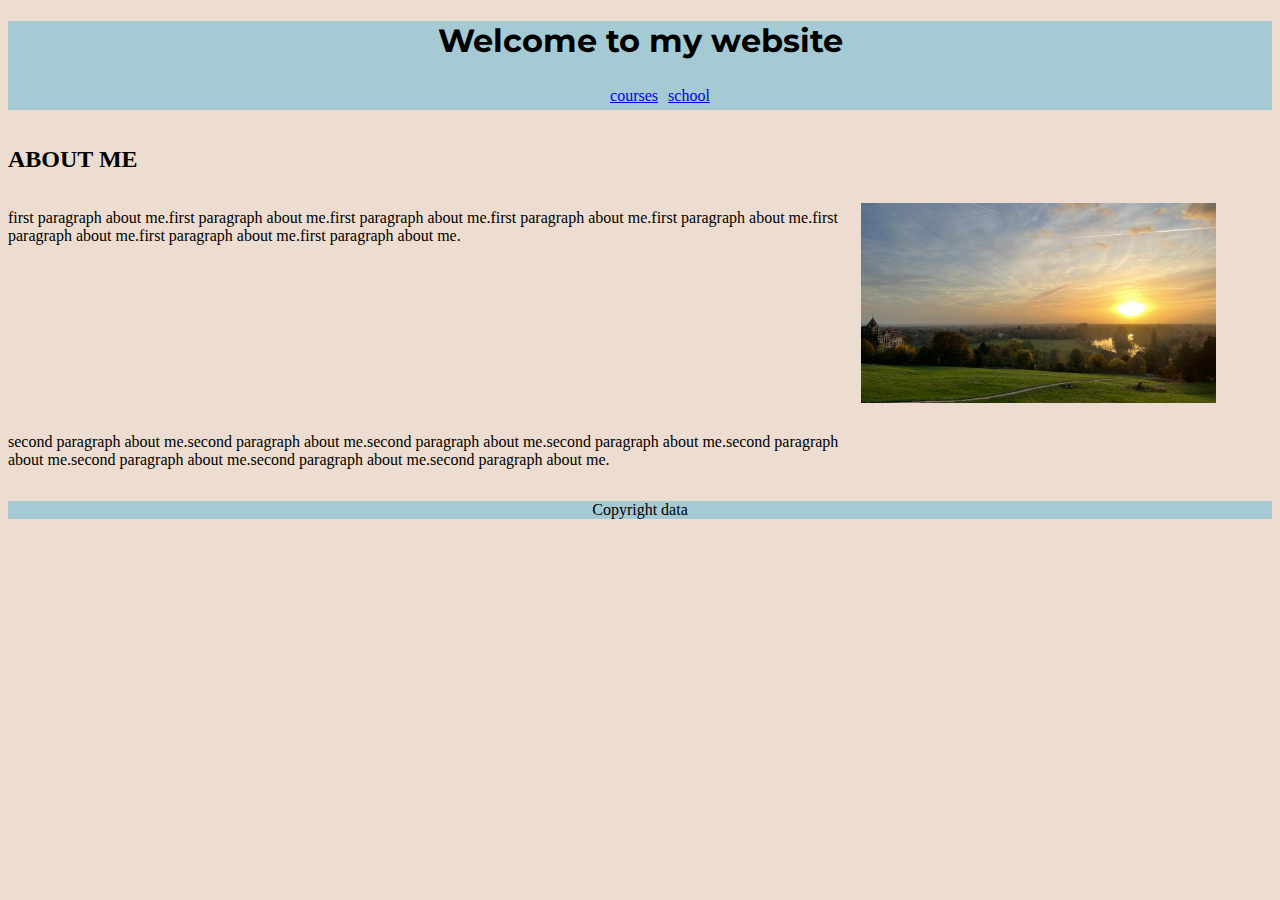
<file: index.html>
<!DOCTYPE html>
<html lang="en">
  <head>
    <meta charset="utf-8">
    <title>Personal website</title>
    <meta name="viewport" content="width=device-width, initial-scale=1.0">
    <link rel="stylesheet" href="https://fonts.googleapis.com/css?family=Montserrat">
    <link rel="stylesheet" href="css/stylesheet.css">
  </head>
  <body>
    <header class="center-align">
      <h1>Welcome to my website</h1>
      <ul class="nav-menu">
        <li><a href="misc/courses.html">courses</a></li>
        <li><a href="misc/school.html">school</a></li>
      </ul>
    </header>
    <main>
      <div class="grid-container">
        <div class="span-3"><h2>ABOUT ME</h2></div>
        <div class="span-2"><p>first paragraph about me.first paragraph about me.first paragraph about me.first paragraph about me.first paragraph about me.first paragraph about me.first paragraph about me.first paragraph about me.</p></div>
        <div><img src="images/my_image.JPEG" alt="profile-photo" width="355" height="200"></div>
        <div class="span-2"><p>second paragraph about me.second paragraph about me.second paragraph about me.second paragraph about me.second paragraph about me.second paragraph about me.second paragraph about me.second paragraph about me.</p></div>
      </div>
    </main>
    <footer class="center-align">
      <p>Copyright data</p>
    </footer>
  </body>
</html>
</file>
<file: css/stylesheet.css>
body {
    background-color: #EDDDD0;
}

.center-align {
    background-color: #A6CAD4;
    text-align: center;
}



h1 {
    font-family: Montserrat, sans-serif;
}

.nav-menu {
    list-style-type: none;
    display: flex;
    flex-direction: column;
    align-items: center;
}

.nav-menu a {
    padding: 5px;
    display: inline-block;
}

.grid-container {
    display: grid;
    grid-template-columns: repeat(3,1fr);
}

.span-3 {
    grid-column: 1 / span 3;
}

.span-2 {
    grid-column: 1 / span 2;
}

img {
    padding: 10px;
}

main p {
    padding: 0px;
}

header {
    margin: 1rem 0;
}

footer {
    margin: 1rem 0;
}

.container-courses {
    display: grid;
    grid-template-columns: 1fr;
}

.container-courses > * {
    margin-bottom: 5px;
}

.container-courses > *:first-child {
    margin-top: 0px;
}

@media screen and (min-width: 600px) {
    .nav-menu {
        flex-direction: row;
        justify-content: center;
    }

    .container-courses {
        display: grid;
        grid-template-columns: 1fr 2fr;
        grid-template-rows: 50px 50px;
    }

    .container-courses > *:last-child {
        grid-column: 2 / span 2;
        grid-row: 1 / span 2;
    }
}
</file>
